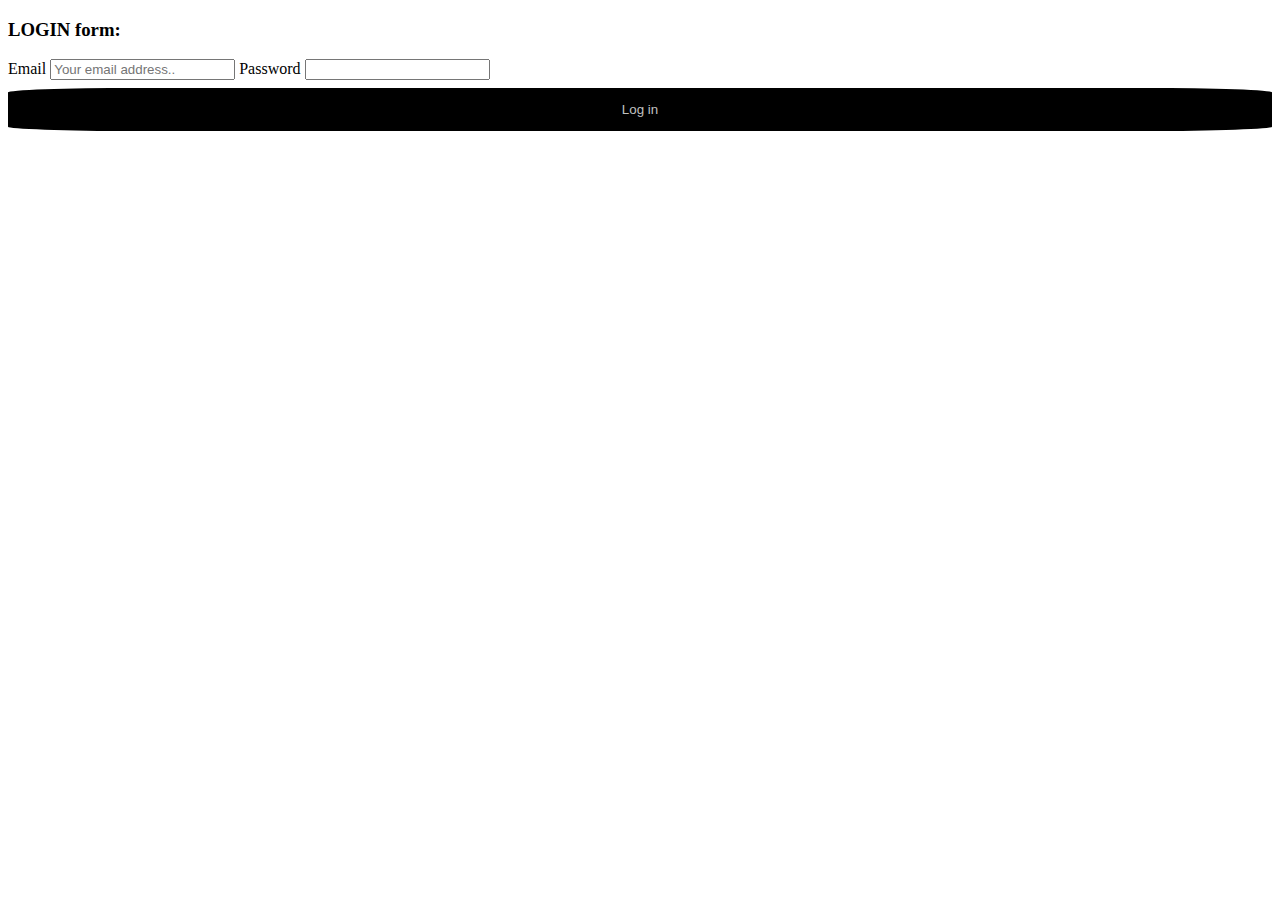
<file: loginform.html>
<!DOCTYPE html>
<html lang="en" dir="ltr">
  <head>
    <meta charset="utf-8" />
    <title>Login & Signup Forms</title>
    <link rel="stylesheet" href="login.css" />
    <meta name="viewport" content="width=device-width, initial-scale=1.0" />
  </head>

  <body>
    </section>
    <section>
      <h3>LOGIN form:</h3>
      <form onsubmit="event.preventDefault(); login()" class="login" id="login">
        <label for="email">Email</label>
        <input
          type="text"
          id="email"
          name="email"
          placeholder="Your email address.."
        />
        
        <label for="password" >Password</label>
        <input
        type="password"
          id="password"
          name="password"
          value=""
  
        ></input>
        <!-- <input type="submit" value="Submit" href="index.html" /> -->
        <button type="submit">Log in</button>
      </form>
    </section>
    </section>
    <footer></footer>

    <script src="./login.js"></script>
    <!-- <script src = "root.js"></script> -->
  </body>
</html>
</file>
<file: login.css>
/* /* @import url("https://fonts.googleapis.com/css?family=Poppins:400,500,600,700&display=swap");
* {
  margin: 0;
  padding: 0;
  box-sizing: border-box;
  font-family: "Poppins", sans-serif;
}
html,
body {
  display: grid;
  height: 100%;
  width: 100%;
  place-items: center;
  background: -webkit-linear-gradient(left, #a445b2, #fa4299);
}
::selection {
  background: #fa4299;
  color: #fff;
}
.wrapper {
  overflow: hidden;
  max-width: 390px;
  background: #fff;
  padding: 30px;
  border-radius: 5px;
  box-shadow: 0px 15px 20px rgba(0, 0, 0, 0.1);
}
.wrapper .title-text {
  display: flex;
  width: 200%;
}
.wrapper .title {
  width: 50%;
  font-size: 35px;
  font-weight: 600;
  text-align: center;
  transition: all 0.6s cubic-bezier(0.68, -0.55, 0.265, 1.55);
}
.wrapper .slide-controls {
  position: relative;
  display: flex;
  height: 50px;
  width: 100%;
  overflow: hidden;
  margin: 30px 0 10px 0;
  justify-content: space-between;
  border: 1px solid lightgrey;
  border-radius: 5px;
}
.slide-controls .slide {
  height: 100%;
  width: 100%;
  color: #fff;
  font-size: 18px;
  font-weight: 500;
  text-align: center;
  line-height: 48px;
  cursor: pointer;
  z-index: 1;
  transition: all 0.6s ease;
}
.slide-controls label.signup {
  color: #000;
}
.slide-controls .slider-tab {
  position: absolute;
  height: 100%;
  width: 50%;
  left: 0;
  z-index: 0;
  border-radius: 5px;
  background: -webkit-linear-gradient(left, #a445b2, #fa4299);
  transition: all 0.6s cubic-bezier(0.68, -0.55, 0.265, 1.55);
}
input[type="radio"] {
  display: none;
}
#signup:checked ~ .slider-tab {
  left: 50%;
}
#signup:checked ~ label.signup {
  color: #fff;
  cursor: default;
  user-select: none;
}
#signup:checked ~ label.login {
  color: #000;
}
#login:checked ~ label.signup {
  color: #000;
}
#login:checked ~ label.login {
  cursor: default;
  user-select: none;
}
.wrapper .form-container {
  width: 100%;
  overflow: hidden;
}
.form-container .form-inner {
  display: flex;
  width: 200%;
}
.form-container .form-inner form {
  width: 50%;
  transition: all 0.6s cubic-bezier(0.68, -0.55, 0.265, 1.55);
}
.form-inner form .field {
  height: 50px;
  width: 100%;
  margin-top: 20px;
}
.form-inner form .field input {
  height: 100%;
  width: 100%;
  outline: none;
  padding-left: 15px;
  border-radius: 5px;
  border: 1px solid lightgrey;
  border-bottom-width: 2px;
  font-size: 17px;
  transition: all 0.3s ease;
}
.form-inner form .field input:focus {
  border-color: #fc83bb;
  box-shadow: inset 0 0 3px #fb6aae; 
} 
.form-inner form .field input::placeholder {
  color: #999;
  transition: all 0.3s ease;
}
form .field input:focus::placeholder {
  color: #b3b3b3;
}
.form-inner form .pass-link {
  margin-top: 5px;
}
.form-inner form .signup-link {
  text-align: center;
  margin-top: 30px;
}
.form-inner form .pass-link a,
.form-inner form .signup-link a {
  color: #fa4299;
  text-decoration: none;
}
.form-inner form .pass-link a:hover,
.form-inner form .signup-link a:hover {
  text-decoration: underline;
}
form .btn {
  height: 50px;
  width: 100%;
  border-radius: 5px;
  position: relative;
  overflow: hidden;
}
form .btn .btn-layer {
  height: 100%;
  width: 300%;
  position: absolute;
  left: -100%;
  background: -webkit-linear-gradient(
    right,
    #a445b2,
    #fa4299,
    #a445b2,
    #fa4299
  );
  border-radius: 5px;
  transition: all 0.4s ease;
}
form .btn:hover .btn-layer {
  left: 0;
}
form .btn input[type="submit"] {
  height: 100%;
  width: 100%;
  z-index: 1;
  position: relative;
  background: none;
  border: none;
  color: #fff;
  padding-left: 0;
  border-radius: 5px;
  font-size: 20px;
  font-weight: 500;
  cursor: pointer;
} 



input[type=text], input[type=password] {
  width: 100%;
  padding: 12px 20px;
  margin: 8px 0;
  display: inline-block;
  border: 1px solid #ccc;
  box-sizing: border-box;
}

/* Set a style for all buttons */
button {
  background-color: black;
  color: silver;
  padding: 14px 20px;
  margin: 8px 0;
  border: none;
  cursor: pointer;
  width: 100%;
  border-radius: 10%;
}

button:hover {
  opacity: 0.8;
}

/* Extra styles for the cancel button */
.cancelbtn {
  width: auto;
  padding: 10px 18px;
  background-color: #f44336;
}

/* Center the image and position the close button */
.imgcontainer {
  text-align: center;
  margin: 24px 0 12px 0;
  position: relative;
}

img.avatar {
  width: 40%;
  border-radius: 50%;
}

.container {
  padding: 16px;
}

span.psw {
  float: right;
  padding-top: 16px;
}

/* The Modal (background) */
.modal {
  display: none; /* Hidden by default */
  position: fixed; /* Stay in place */
  z-index: 1; /* Sit on top */
  left: 0;
  top: 0;
  width: 100%; /* Full width */
  height: 100%; /* Full height */
  overflow: auto; /* Enable scroll if needed */
  background-color: rgb(0, 0, 0); /* Fallback color */
  background-color: rgba(0, 0, 0, 0.4); /* Black w/ opacity */
  padding-top: 60px;
}

/* Modal Content/Box */
.modal-content {
  background-color: #fefefe;
  margin: 5% auto 15% auto; /* 5% from the top, 15% from the bottom and centered */
  border: 1px solid #888;
  width: 80%; /* Could be more or less, depending on screen size */
}

/* The Close Button (x) */
.close {
  position: absolute;
  right: 25px;
  top: 0;
  color: #000;
  font-size: 35px;
  font-weight: bold;
}

.close:hover,
.close:focus {
  color: red;
  cursor: pointer;
}

/* Add Zoom Animation */
.animate {
  -webkit-animation: animatezoom 0.6s;
  animation: animatezoom 0.6s;
}

@-webkit-keyframes animatezoom {
  from {
    -webkit-transform: scale(0);
  }
  to {
    -webkit-transform: scale(1);
  }
}

@keyframes animatezoom {
  from {
    transform: scale(0);
  }
  to {
    transform: scale(1);
  }
}

/* Change styles for span and cancel button on extra small screens */
@media screen and (max-width: 300px) {
  span.psw {
    display: block;
    float: none;
  }
  .cancelbtn {
    width: 100%;
  }
}
</file>
